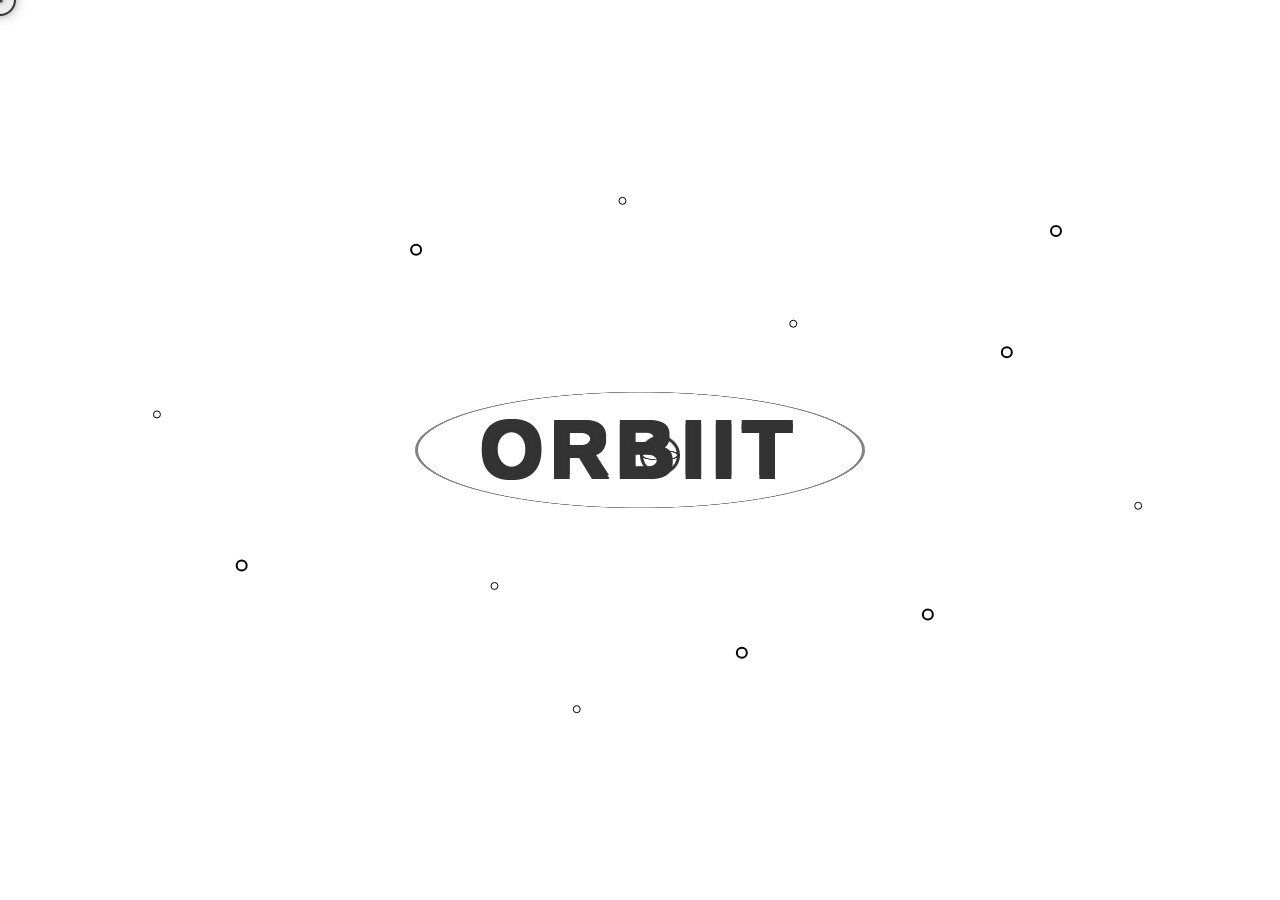
<file: 3D-animation.html>
<!DOCTYPE html>
<html lang="en">
<head>
    <meta charset="UTF-8">
    <meta name="viewport" content="width=device-width, initial-scale=1.0">
    <title>ORBIIT 3D Animation</title>
    <style>
        /* ===== FONT IMPORT ===== */
        
        
        /* ===== GLOBAL RESET & BASE STYLES ===== */
        * {
            margin: 0;
            padding: 0;
            box-sizing: border-box;
        }
        
        body {
            background: white;
            font-family: proxima-nova-hangeul, Arial, sans-serif;
            overflow: hidden; /* Prevents scrollbars */
            height: 100vh;
            display: flex;
            justify-content: center;
            align-items: center;
            margin: 0;
            padding: 0;
        }
        
        /* ===== MAIN CONTAINER WITH 3D PERSPECTIVE ===== */
        .container {
            position: relative;
            width: 100vw;
            height: 100vh;
            perspective: 1000px; /* Enables 3D transforms for child elements */
            overflow: hidden;
        }
        
        /* ===== ORBIIT TEXT CONTAINER ===== */
        .orbiit-container {
            position: absolute;
            top: 50%;
            left: 50%;
            transform: translate(-50%, -50%); /* Centers the container */
            width: min(600px, 90vw); /* Responsive sizing with maximum and viewport-based fallback */
            height: min(300px, 45vw);
        }
        
        /* ===== MAIN ORBIIT TEXT STYLING ===== */
        .orbiit {
            position: absolute;
            top: 50%;
            left: 50%;
            transform: translate(-50%, -50%);
            font-size: clamp(40px, 8vw, 80px); /* Responsive font size: min, preferred, max */
            font-weight: 700;
            color: transparent; /* Makes text hollow on desktop */
            -webkit-text-stroke: clamp(2px, 0.4vw, 3px) #333; /* Creates outlined text effect on desktop */
            letter-spacing: clamp(4px, 1vw, 8px); /* Responsive letter spacing */
            z-index: 10; /* Ensures text appears above stars */
        }
        
        /* ===== 3D ORBIT SYSTEM CONTAINER ===== */
        .orbit-container {
            position: absolute;
            top: 50%;
            left: 50%;
            transform: translate(-50%, -50%) rotateX(75deg); /* Tilts the orbit to create 3D perspective */
            width: min(450px, 80vw);
            height: min(450px, 80vw);
            animation: wobble 8s ease-in-out infinite; /* Adds natural wobble motion */
            transform-style: preserve-3d; /* Maintains 3D transforms for child elements */
        }
        
        /* ===== CIRCULAR ORBIT PATH ===== */
        .orbit-path {
            position: absolute;
            top: 50%;
            left: 50%;
            transform: translate(-50%, -50%);
            width: 100%;
            height: 100%;
            border: clamp(2px, 0.4vw, 3px) solid #333;
            border-radius: 50%; /* Creates perfect circle */
            opacity: 0.6; /* Semi-transparent to avoid overpowering the design */
            animation: ring-rotate 6s linear infinite; /* Rotates the ring continuously */
        }
        
        /* ===== 3D SPHERE THAT ORBITS ===== */
        .orbit-sphere {
            position: absolute;
            top: 50%;
            left: 50%;
            width: clamp(30px, 5vw, 40px);
            height: clamp(30px, 5vw, 40px);
            animation: sphere-orbit 6s linear infinite; /* Moves sphere around the orbit path */
            transform-origin: 0 0; /* Sets rotation point for orbital motion */
            transform-style: preserve-3d; /* Enables 3D transforms for sphere circles */
            z-index: 15; /* Appears above text and stars */
        }
        
        /* ===== INDIVIDUAL CIRCLES THAT FORM THE 3D SPHERE ===== */
        .sphere-circle {
            position: absolute;
            top: 50%;
            left: 50%;
            width: 100%;
            height: 100%;
            border: clamp(2px, 0.4vw, 3px) solid #333;
            border-radius: 50%;
            background: transparent;
        }
        
        /* Horizontal circle (lies flat) */
        .sphere-circle.horizontal {
            transform: translate(-50%, -50%) rotateX(0deg);
        }
        
        /* Vertical circle (stands upright, perpendicular to horizontal) */
        .sphere-circle.vertical {
            transform: translate(-50%, -50%) rotateX(90deg);
        }
        
        /* ===== BACKGROUND STARS STYLING ===== */
        .stars {
            position: absolute;
            width: 100%;
            height: 100%;
        }
        
        /* Base star styling */
        .star {
            position: absolute;
            width: clamp(8px, 1.5vw, 12px); /* Responsive star size */
            height: clamp(8px, 1.5vw, 12px);
            border: clamp(1px, 0.3vw, 2px) solid #000;
            border-radius: 50%; /* Makes them circular */
            background: transparent; /* Hollow stars */
            animation: float 4s ease-in-out infinite; /* Gentle floating animation */
        }
        
        /* Smaller variant of stars for visual variety */
        .star.small {
            width: clamp(6px, 1vw, 8px);
            height: clamp(6px, 1vw, 8px);
            border: clamp(1px, 0.2vw, 1px) solid #000;
        }
        
        /* ===== STAR POSITIONING - Random distribution around orbit ===== */
        .star:nth-child(1) { top: 22%; left: 48%; animation-delay: 0s; z-index: 1; }
        .star:nth-child(2) { top: 38%; left: 78%; animation-delay: 1.3s; z-index: 2; }
        .star:nth-child(3) { top: 55%; left: 88%; animation-delay: 2.1s; z-index: 1; }
        .star:nth-child(4) { top: 68%; left: 72%; animation-delay: 0.7s; z-index: 2; }
        .star:nth-child(5) { top: 78%; left: 45%; animation-delay: 3.4s; z-index: 1; }
        .star:nth-child(6) { top: 62%; left: 18%; animation-delay: 1.8s; z-index: 2; }
        .star:nth-child(7) { top: 46%; left: 12%; animation-delay: 2.9s; z-index: 1; }
        .star:nth-child(8) { top: 28%; left: 32%; animation-delay: 0.3s; z-index: 2; }
        .star:nth-child(9) { top: 35%; left: 62%; animation-delay: 1.6s; z-index: 1; }
        .star:nth-child(10) { top: 72%; left: 58%; animation-delay: 2.5s; z-index: 2; }
        .star:nth-child(11) { top: 65%; left: 38%; animation-delay: 3.7s; z-index: 1; }
        .star:nth-child(12) { top: 25%; left: 82%; animation-delay: 0.9s; z-index: 2; }
        
        /* ===== ANIMATIONS ===== */
        
        /* Rotates the orbit ring continuously */
        @keyframes ring-rotate {
            0% {
                transform: translate(-50%, -50%) rotateZ(0deg);
            }
            100% {
                transform: translate(-50%, -50%) rotateZ(360deg);
            }
        }
        
        /* Moves sphere around orbit path with wobble effect */
        @keyframes sphere-orbit {
            0% {
                transform: translate(-50%, -50%) rotate(0deg) translateX(225px) rotateX(-75deg) rotateY(0deg) rotateZ(0deg);
            }
            25% {
                transform: translate(-50%, -50%) rotate(90deg) translateX(225px) rotateX(-78deg) rotateY(-2deg) rotateZ(0deg);
            }
            50% {
                transform: translate(-50%, -50%) rotate(180deg) translateX(225px) rotateX(-72deg) rotateY(1deg) rotateZ(0deg);
            }
            75% {
                transform: translate(-50%, -50%) rotate(270deg) translateX(225px) rotateX(-76deg) rotateY(-1deg) rotateZ(0deg);
            }
            100% {
                transform: translate(-50%, -50%) rotate(360deg) translateX(225px) rotateX(-75deg) rotateY(0deg) rotateZ(0deg);
            }
        }
        
        /* Creates natural wobble motion for the orbit container */
        @keyframes wobble {
            0%, 100% {
                transform: translate(-50%, -50%) rotateX(75deg) rotateY(0deg);
            }
            25% {
                transform: translate(-50%, -50%) rotateX(78deg) rotateY(2deg);
            }
            50% {
                transform: translate(-50%, -50%) rotateX(72deg) rotateY(-1deg);
            }
            75% {
                transform: translate(-50%, -50%) rotateX(76deg) rotateY(1deg);
            }
        }
        
        /* Gentle floating animation for stars */
        @keyframes float {
            0%, 100% {
                transform: translateY(0px) scale(1);
                opacity: 0.7;
            }
            50% {
                transform: translateY(-10px) scale(1.1);
                opacity: 1;
            }
        }
        
        /* ===== BROWSER COMPATIBILITY FALLBACKS ===== */
        /* Clean fallback for browsers that don't support text-stroke */
        .orbiit {
            /* Text-shadow fallback for older browsers */
            text-shadow: 
                -2px -2px 0 #333,
                2px -2px 0 #333,
                -2px 2px 0 #333,
                2px 2px 0 #333;
        }
        
        /* HYBRID APPROACH: Filled text on mobile, outlined on desktop */
        @media (max-width: 768px) {
            .orbiit {
                /* Switch to filled text on mobile for better readability */
                color: #333 !important; /* Solid dark color */
                -webkit-text-stroke: none; /* Remove stroke */
                text-shadow: none; /* Remove shadow */
                font-weight: 900; /* Extra bold for impact */
            }
        }

        /* ===== CUSTOM CURSOR ===== */
        body.custom-cursor-active {
            cursor: none;
        }

        body.custom-cursor-active a,
        body.custom-cursor-active button {
            cursor: none;
        }

        /* Cursor ring - thin dark grey circle with subtle glow */
        .cursor-ring {
            position: fixed;
            top: 0;
            left: 0;
            pointer-events: none;
            z-index: 99999;
            width: 32px;
            height: 32px;
            border: 2px solid #333;
            border-radius: 50%;
            background: transparent;
            transform: translate(-50%, -50%);
            transition: width 0.35s cubic-bezier(0.25, 0.46, 0.45, 0.94),
                        height 0.35s cubic-bezier(0.25, 0.46, 0.45, 0.94),
                        border-color 0.25s ease,
                        background-color 0.25s ease,
                        box-shadow 0.25s ease,
                        opacity 0.3s ease;
            will-change: transform, width, height;
            opacity: 0;
            box-shadow:
                0 0 6px rgba(51, 51, 51, 0.3),
                0 0 12px rgba(51, 51, 51, 0.1),
                inset 0 0 4px rgba(51, 51, 51, 0.08);
        }

        body.custom-cursor-active .cursor-ring {
            opacity: 1;
        }

        /* Outer glow aura */
        .cursor-glow {
            position: fixed;
            top: 0;
            left: 0;
            pointer-events: none;
            z-index: 99998;
            width: 60px;
            height: 60px;
            border-radius: 50%;
            background: radial-gradient(circle, rgba(51, 51, 51, 0.12) 0%, rgba(0, 0, 0, 0.04) 40%, transparent 70%);
            transform: translate(-50%, -50%);
            transition: width 0.5s cubic-bezier(0.25, 0.46, 0.45, 0.94),
                        height 0.5s cubic-bezier(0.25, 0.46, 0.45, 0.94),
                        opacity 0.4s ease;
            will-change: transform, width, height;
            opacity: 0;
            filter: blur(2px);
        }

        body.custom-cursor-active .cursor-glow {
            opacity: 1;
        }

        .cursor-ring.hovering {
            width: 56px;
            height: 56px;
            border-color: #000;
            background: rgba(51, 51, 51, 0.05);
            box-shadow:
                0 0 12px rgba(51, 51, 51, 0.4),
                0 0 24px rgba(0, 0, 0, 0.15),
                0 0 48px rgba(0, 0, 0, 0.06),
                inset 0 0 8px rgba(51, 51, 51, 0.1);
        }

        .cursor-glow.hovering {
            width: 90px;
            height: 90px;
            background: radial-gradient(circle, rgba(51, 51, 51, 0.2) 0%, rgba(0, 0, 0, 0.06) 40%, transparent 70%);
        }

        .cursor-ring.clicking {
            width: 24px;
            height: 24px;
            border-color: #000;
            background: rgba(51, 51, 51, 0.12);
            border-width: 2.5px;
            box-shadow:
                0 0 8px rgba(51, 51, 51, 0.5),
                0 0 20px rgba(0, 0, 0, 0.2),
                0 0 40px rgba(0, 0, 0, 0.08),
                inset 0 0 6px rgba(51, 51, 51, 0.15);
        }

        .cursor-glow.clicking {
            width: 40px;
            height: 40px;
            background: radial-gradient(circle, rgba(51, 51, 51, 0.25) 0%, rgba(0, 0, 0, 0.1) 40%, transparent 70%);
        }

        .cursor-ring.hidden,
        .cursor-glow.hidden {
            opacity: 0;
        }

        /* Dark background state — switch to white */
        .cursor-ring.on-dark-bg {
            border-color: #fff;
            box-shadow:
                0 0 6px rgba(255, 255, 255, 0.4),
                0 0 12px rgba(255, 255, 255, 0.15),
                inset 0 0 4px rgba(255, 255, 255, 0.1);
        }

        .cursor-ring.on-dark-bg.hovering {
            border-color: #fff;
            background: rgba(255, 255, 255, 0.08);
            box-shadow:
                0 0 12px rgba(255, 255, 255, 0.6),
                0 0 24px rgba(255, 255, 255, 0.25),
                0 0 48px rgba(255, 255, 255, 0.1),
                inset 0 0 8px rgba(255, 255, 255, 0.12);
        }

        .cursor-ring.on-dark-bg.clicking {
            border-color: #fff;
            background: rgba(255, 255, 255, 0.2);
            box-shadow:
                0 0 8px rgba(255, 255, 255, 0.7),
                0 0 20px rgba(255, 255, 255, 0.35),
                0 0 40px rgba(255, 255, 255, 0.15),
                inset 0 0 6px rgba(255, 255, 255, 0.2);
        }

        .cursor-glow.on-dark-bg {
            background: radial-gradient(circle, rgba(255, 255, 255, 0.15) 0%, rgba(255, 255, 255, 0.05) 40%, transparent 70%);
        }

        .cursor-glow.on-dark-bg.hovering {
            background: radial-gradient(circle, rgba(255, 255, 255, 0.25) 0%, rgba(255, 255, 255, 0.08) 40%, transparent 70%);
        }

        .cursor-glow.on-dark-bg.clicking {
            background: radial-gradient(circle, rgba(255, 255, 255, 0.3) 0%, rgba(255, 255, 255, 0.12) 40%, transparent 70%);
        }

        .cursor-dot.on-dark-bg {
            background: #fff;
            box-shadow:
                0 0 4px rgba(255, 255, 255, 0.6),
                0 0 10px rgba(255, 255, 255, 0.3);
        }

        .cursor-dot.on-dark-bg.hovering {
            background: #fff;
            box-shadow:
                0 0 6px rgba(255, 255, 255, 0.8),
                0 0 14px rgba(255, 255, 255, 0.4);
        }

        .cursor-dot.on-dark-bg.clicking {
            background: #fff;
            box-shadow:
                0 0 8px rgba(255, 255, 255, 0.9),
                0 0 16px rgba(255, 255, 255, 0.5);
        }

        .cursor-dot {
            position: fixed;
            top: 0;
            left: 0;
            pointer-events: none;
            z-index: 100000;
            width: 5px;
            height: 5px;
            background: #333;
            border-radius: 50%;
            transform: translate(-50%, -50%);
            will-change: transform;
            transition: background-color 0.2s ease,
                        width 0.2s ease,
                        height 0.2s ease,
                        opacity 0.3s ease,
                        box-shadow 0.2s ease;
            opacity: 0;
            box-shadow:
                0 0 4px rgba(51, 51, 51, 0.5),
                0 0 10px rgba(51, 51, 51, 0.25);
        }

        body.custom-cursor-active .cursor-dot {
            opacity: 1;
        }

        .cursor-dot.hovering {
            background: #000;
            width: 7px;
            height: 7px;
            box-shadow:
                0 0 6px rgba(51, 51, 51, 0.7),
                0 0 14px rgba(51, 51, 51, 0.35);
        }

        .cursor-dot.clicking {
            width: 4px;
            height: 4px;
            background: #000;
            box-shadow:
                0 0 8px rgba(51, 51, 51, 0.8),
                0 0 16px rgba(51, 51, 51, 0.4);
        }

        .cursor-dot.hidden {
            opacity: 0;
        }

        .cursor-particle {
            position: fixed;
            top: 0;
            left: 0;
            pointer-events: none;
            z-index: 99997;
            border-radius: 50%;
            background: transparent;
            will-change: transform, opacity;
            border: 1.5px solid rgba(51, 51, 51, 0.4);
        }

        @media (hover: none) and (pointer: coarse) {
            .cursor-ring,
            .cursor-dot,
            .cursor-particle,
            .cursor-glow {
                display: none !important;
            }
            body.custom-cursor-active {
                cursor: auto;
            }
            body.custom-cursor-active a,
            body.custom-cursor-active button {
                cursor: auto;
            }
        }
    </style>
</head>
<body>
    <!-- Scroll Progress Bar -->
    <div id="scroll-progress-bar" class="scroll-progress-bar"></div>

    <div class="container">
        <!-- Background star field -->
        <div class="stars">
            <!-- 12 stars with mix of regular and small sizes -->
            <div class="star small"></div>
            <div class="star"></div>
            <div class="star small"></div>
            <div class="star"></div>
            <div class="star small"></div>
            <div class="star"></div>
            <div class="star small"></div>
            <div class="star"></div>
            <div class="star small"></div>
            <div class="star"></div>
            <div class="star small"></div>
            <div class="star"></div>
        </div>
        
        <!-- Main ORBIIT text and 3D orbital system -->
        <div class="orbiit-container">
            <!-- The main ORBIIT text -->
            <div class="orbiit">ORBIIT</div>
            
            <!-- 3D orbital system container -->
            <div class="orbit-container">
                <!-- Circular orbit path/ring -->
                <div class="orbit-path"></div>
                
                <!-- 3D sphere made of two perpendicular circles -->
                <div class="orbit-sphere">
                    <div class="sphere-circle horizontal"></div> <!-- Flat circle -->
                    <div class="sphere-circle vertical"></div>   <!-- Upright circle -->
                </div>
            </div>
        </div>
    </div>

    <script>
        // ===== CUSTOM CURSOR SYSTEM =====
        // Premium dark grey cursor with subtle glow
        (function initCustomCursor() {
            'use strict';

            const isTouchDevice = 'ontouchstart' in window || navigator.maxTouchPoints > 0;
            const isSmallScreen = window.innerWidth <= 768;
            if (isTouchDevice || isSmallScreen) return;

            document.body.classList.add('custom-cursor-active');

            const ring = document.createElement('div');
            ring.className = 'cursor-ring';
            const glow = document.createElement('div');
            glow.className = 'cursor-glow';
            const dot = document.createElement('div');
            dot.className = 'cursor-dot';
            document.body.appendChild(ring);
            document.body.appendChild(glow);
            document.body.appendChild(dot);

            let cursorX = -100, cursorY = -100;
            let ringX = -100, ringY = -100;
            let isHovering = false, isClicking = false, isVisible = false;

            const particles = [];
            const MAX_PARTICLES = 18;
            const PARTICLE_SPAWN_INTERVAL = 35;
            let lastSpawnTime = 0;

            const hoverSelectors = 'a, button, .btn, input, textarea, select';

            document.addEventListener('mousemove', function(e) {
                cursorX = e.clientX;
                cursorY = e.clientY;

                if (!isVisible) {
                    isVisible = true;
                    ringX = cursorX;
                    ringY = cursorY;
                }

                dot.style.transform = 'translate(' + cursorX + 'px, ' + cursorY + 'px)';

                const now = Date.now();
                if (now - lastSpawnTime > PARTICLE_SPAWN_INTERVAL) {
                    spawnParticle(cursorX, cursorY);
                    lastSpawnTime = now;
                }

                // Check if over dark background (header/footer)
                var onDarkBg = e.target.closest && e.target.closest('header, footer, [data-cursor="light"]');
                if (onDarkBg && !ring.classList.contains('on-dark-bg')) {
                    ring.classList.add('on-dark-bg');
                    glow.classList.add('on-dark-bg');
                    dot.classList.add('on-dark-bg');
                } else if (!onDarkBg && ring.classList.contains('on-dark-bg')) {
                    ring.classList.remove('on-dark-bg');
                    glow.classList.remove('on-dark-bg');
                    dot.classList.remove('on-dark-bg');
                }

                const target = e.target;
                const interactive = target.matches && (target.matches(hoverSelectors) || target.closest(hoverSelectors));
                if (interactive && !isHovering) {
                    isHovering = true;
                    ring.classList.add('hovering');
                    glow.classList.add('hovering');
                    dot.classList.add('hovering');
                } else if (!interactive && isHovering) {
                    isHovering = false;
                    ring.classList.remove('hovering');
                    glow.classList.remove('hovering');
                    dot.classList.remove('hovering');
                }
            });

            document.addEventListener('mouseleave', function() {
                isVisible = false;
                ring.classList.add('hidden');
                glow.classList.add('hidden');
                dot.classList.add('hidden');
            });

            document.addEventListener('mouseenter', function() {
                isVisible = true;
                ring.classList.remove('hidden');
                glow.classList.remove('hidden');
                dot.classList.remove('hidden');
            });

            document.addEventListener('mousedown', function() {
                isClicking = true;
                ring.classList.add('clicking');
                glow.classList.add('clicking');
                dot.classList.add('clicking');
            });

            document.addEventListener('mouseup', function() {
                isClicking = false;
                ring.classList.remove('clicking');
                glow.classList.remove('clicking');
                dot.classList.remove('clicking');
            });

            function spawnParticle(x, y) {
                if (particles.length >= MAX_PARTICLES) {
                    var oldest = particles.shift();
                    if (oldest && oldest.element && oldest.element.parentNode) {
                        oldest.element.remove();
                    }
                }

                var el = document.createElement('div');
                el.className = 'cursor-particle';
                var size = 3 + Math.random() * 4;
                el.style.width = size + 'px';
                el.style.height = size + 'px';
                el.style.borderWidth = (1 + Math.random() * 0.8) + 'px';

                // Dark grey-tinted particles
                var alpha = 0.3 + Math.random() * 0.4;
                var greyVal = Math.floor(80 + Math.random() * 100);
                el.style.borderColor = 'rgba(' + greyVal + ', ' + greyVal + ', ' + greyVal + ', ' + alpha + ')';
                el.style.backgroundColor = 'rgba(' + greyVal + ', ' + greyVal + ', ' + greyVal + ', ' + (alpha * 0.12) + ')';
                el.style.boxShadow = '0 0 4px rgba(' + greyVal + ', ' + greyVal + ', ' + greyVal + ', ' + (alpha * 0.25) + ')';

                document.body.appendChild(el);

                var life = 20 + Math.random() * 14;
                particles.push({
                    element: el,
                    x: x + (Math.random() - 0.5) * 14,
                    y: y + (Math.random() - 0.5) * 14,
                    opacity: 0.6,
                    scale: 1,
                    life: life,
                    maxLife: life,
                    driftX: (Math.random() - 0.5) * 0.5,
                    driftY: -0.2 - Math.random() * 0.6
                });
            }

            function animate() {
                if (isVisible) {
                    ringX += (cursorX - ringX) * 0.12;
                    ringY += (cursorY - ringY) * 0.12;
                    ring.style.transform = 'translate(' + ringX + 'px, ' + ringY + 'px)';
                    glow.style.transform = 'translate(' + ringX + 'px, ' + ringY + 'px)';
                }

                for (var i = particles.length - 1; i >= 0; i--) {
                    var p = particles[i];
                    if (!p || !p.element) {
                        particles.splice(i, 1);
                        continue;
                    }
                    p.life -= 1;
                    if (p.life <= 0) {
                        if (p.element.parentNode) p.element.remove();
                        particles.splice(i, 1);
                        continue;
                    }
                    p.opacity = (p.life / p.maxLife) * 0.6;
                    p.scale = 0.2 + (p.life / p.maxLife) * 0.8;
                    p.y += p.driftY;
                    p.x += p.driftX;
                    p.element.style.opacity = p.opacity;
                    p.element.style.transform = 'translate(' + p.x + 'px, ' + p.y + 'px) scale(' + p.scale + ')';
                }

                requestAnimationFrame(animate);
            }

            animate();
        })();

        // JavaScript for enhanced interactivity
        document.addEventListener('DOMContentLoaded', function() {
            const stars = document.querySelectorAll('.star');
            
            // Add slight random positioning to stars for more organic feel
            stars.forEach((star, index) => {
                // Generate random offset values (-10 to +10 pixels)
                const randomX = Math.random() * 20 - 10;
                const randomY = Math.random() * 20 - 10;
                
                // Apply random positioning with staggered timing
                setTimeout(() => {
                    star.style.transform = `translate(${randomX}px, ${randomY}px)`;
                }, index * 100); // Each star gets positioned 100ms after the previous
            });
            
            // Add subtle parallax effect on mouse movement
            document.addEventListener('mousemove', function(e) {
                // Convert mouse position to values between -0.5 and 0.5
                const mouseX = (e.clientX / window.innerWidth) - 0.5;
                const mouseY = (e.clientY / window.innerHeight) - 0.5;
                
                // Apply subtle movement to the main ORBIIT container
                const orbiitContainer = document.querySelector('.orbiit-container');
                orbiitContainer.style.transform = `translate(-50%, -50%) 
                    translateX(${mouseX * 20}px) 
                    translateY(${mouseY * 20}px)`;
                
                // Apply parallax effect to stars with different speeds
                stars.forEach((star, index) => {
                    const speed = (index + 1) * 0.5; // Each star moves at different speed
                    star.style.transform += ` 
                        translateX(${mouseX * speed}px) 
                        translateY(${mouseY * speed}px)`;
                });
            });
        });
    </script>
</body>
</html>
</file>
